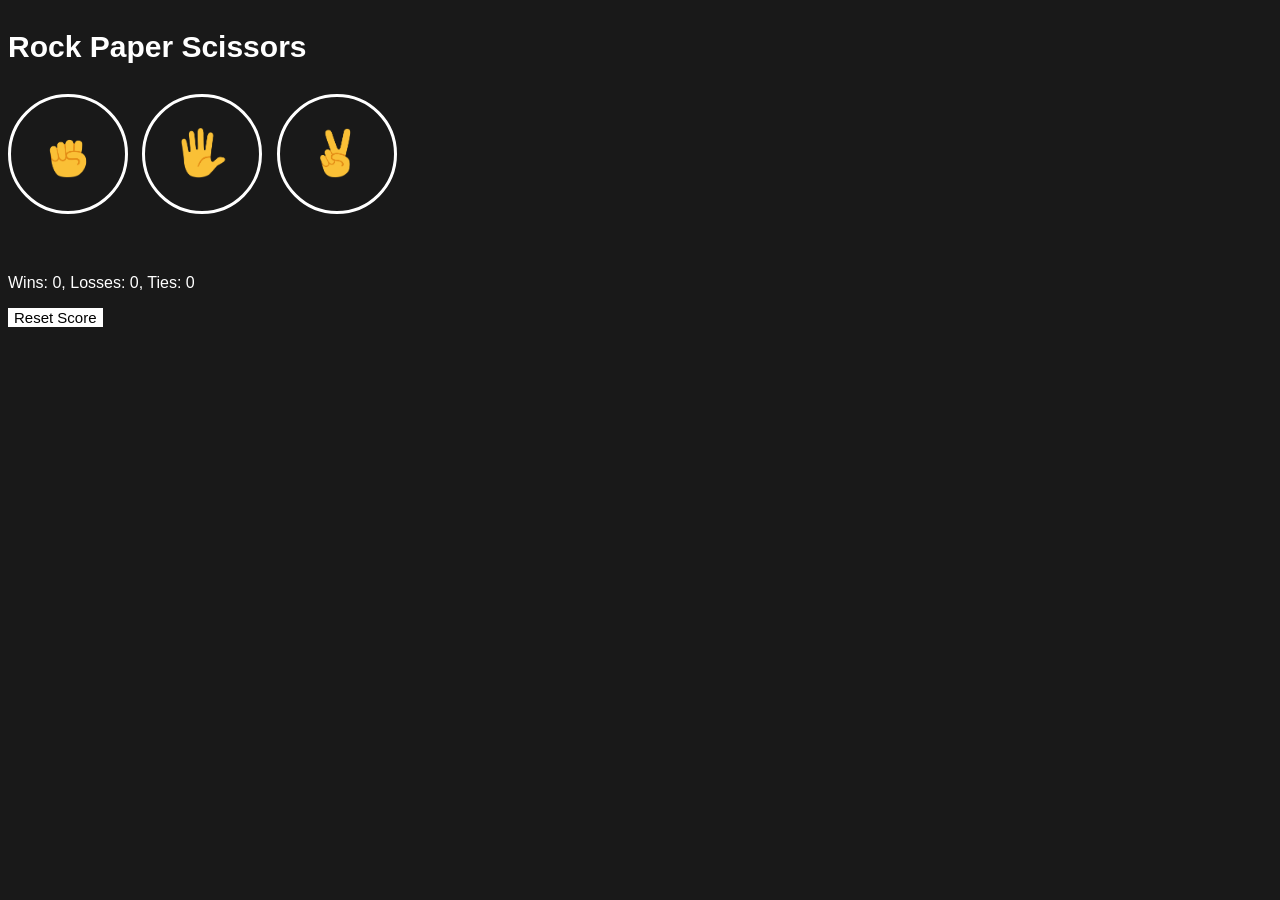
<file: index.html>
<!DOCTYPE html>
<html>
  <head>
    <title>Rock Paper Scissors</title>
    
    <link rel="stylesheet" href = "Style-RockPaperScissors.css">
  </head>
  <body>
    <p class="title">Rock Paper Scissors</p>
    <button onclick="
      playGame('rock');
    " class="move-button"><img src="Images/rock-emoji.png" class="move-icon"></button>

    <button onclick="
      playGame('paper');
    " class="move-button"><img src="Images/paper-emoji.png" class="move-icon"></button>

    <button onclick="
      playGame('scissors');
    " class="move-button"><img src="Images/scissors-emoji.png" class="move-icon"></button>

    <p class="js-result result"></p>
    <p class="js-moves"></p>
    <p class="js-score score"></p>

    <button onclick="
      score.wins = 0;
      score.losses = 0;
      score.ties = 0;
      localStorage.removeItem('score');
      updateScoreElement();
    " class="reset-score-button">Reset Score</button>

    <script src = "RockPaperScissors.js"></script>
  </body>
</html>
</file>
<file: Style-RockPaperScissors.css>
body {
        background-color: rgb(25,25,25);
        color: white;
        font-family: Arial
      }

      .title {
        font-size: 30px;
        font-weight: bold;
      }

      .move-icon {
        height: 50px;
      }

      .move-button {
        background-color: transparent;
        border: 3px solid white;
        width: 120px;
        height: 120px;
        border-radius: 60px;
        margin-right: 10px;
        cursor: pointer;
      }

      .result {
        font-size: 25px;
        font-weight: bold;
        margin-top: 50px;
      }

      .score {
        margin-top: 60px;
      }

      .reset-score-button {
        background-color: white;
        border: none;
        font-size: 15px;
        padding: 8px, 15px;
        cursor: pointer;
      }
</file>
